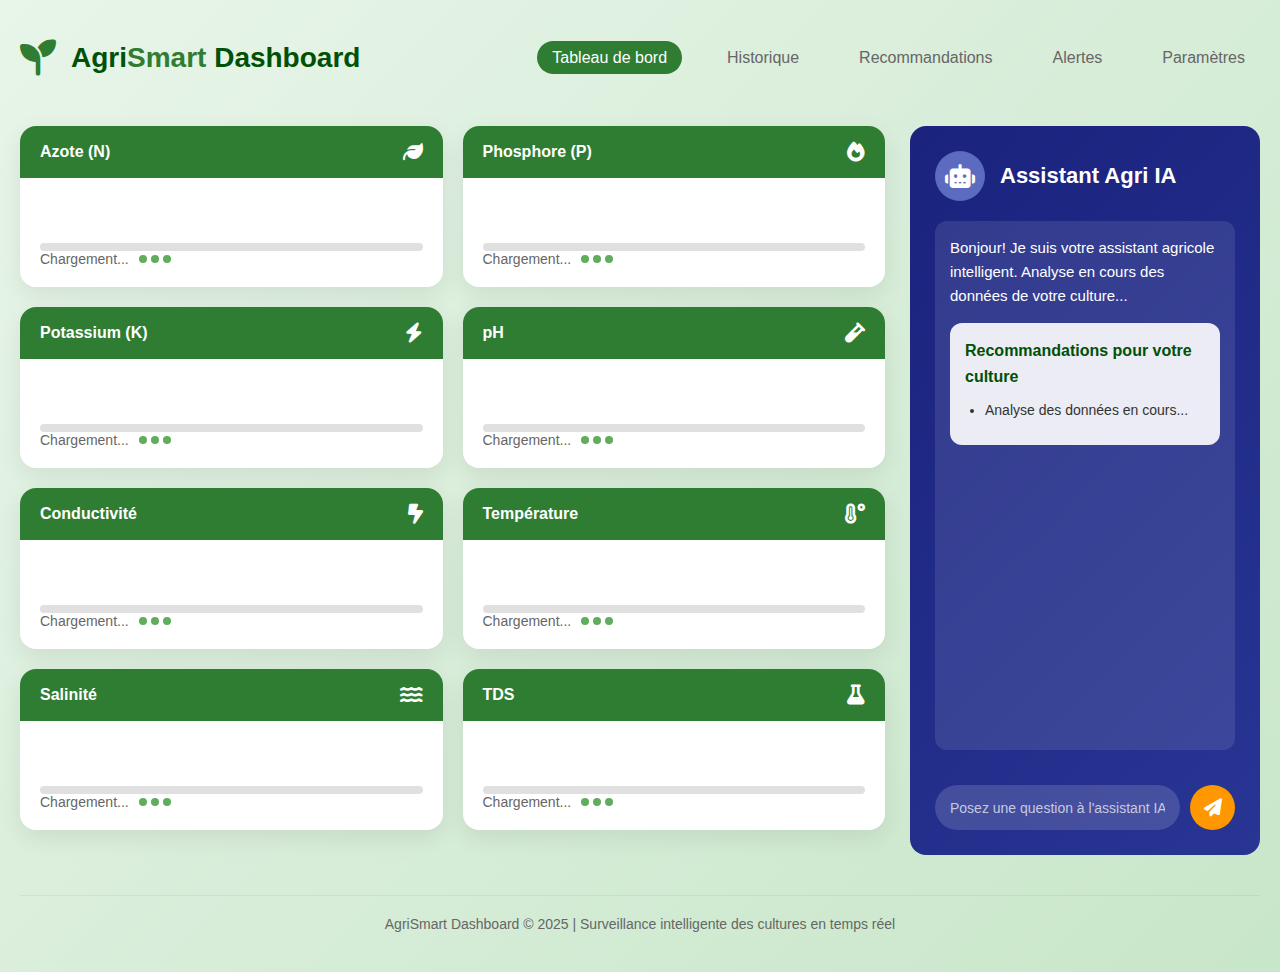
<file: agrismart.html>
<!DOCTYPE html>
<html lang="fr">
<head>
  <meta charset="UTF-8">
  <meta name="viewport" content="width=device-width, initial-scale=1.0">
  <title>AgriSmart - Tableau de bord agricole intelligent</title>
  <link rel="stylesheet" href="https://cdnjs.cloudflare.com/ajax/libs/font-awesome/6.4.0/css/all.min.css">
  <style>
    :root {
      --primary: #2e7d32;
      --primary-light: #60ad5e;
      --primary-dark: #005005;
      --secondary: #ff9800;
      --text: #333;
      --text-light: #666;
      --background: #f8f9fa;
      --card-bg: #ffffff;
      --success: #4caf50;
      --warning: #ff9800;
      --danger: #f44336;
      --info: #2196f3;
      --border-radius: 16px;
      --box-shadow: 0 8px 24px rgba(0, 0, 0, 0.08);
    }

    * {
      margin: 0;
      padding: 0;
      box-sizing: border-box;
      font-family: 'Segoe UI', Tahoma, Geneva, Verdana, sans-serif;
    }

    body {
      background: linear-gradient(135deg, #e8f5e9, #c8e6c9);
      color: var(--text);
      min-height: 100vh;
      padding: 20px;
    }

    .container {
      max-width: 1400px;
      margin: 0 auto;
    }

    /* Header styles */
    header {
      display: flex;
      justify-content: space-between;
      align-items: center;
      padding: 20px 0;
      margin-bottom: 30px;
      flex-wrap: wrap;
    }

    .logo {
      display: flex;
      align-items: center;
      gap: 15px;
    }

    .logo img {
      width: 50px;
      height: 50px;
    }

    .logo h1 {
      font-size: 28px;
      font-weight: 700;
      color: var(--primary-dark);
    }

    .logo span {
      color: var(--primary);
    }

    nav ul {
      display: flex;
      list-style: none;
      gap: 30px;
      flex-wrap: wrap;
    }

    nav a {
      text-decoration: none;
      color: var(--text-light);
      font-weight: 500;
      padding: 8px 15px;
      border-radius: 30px;
      transition: all 0.3s ease;
    }

    nav a:hover, nav a.active {
      background: var(--primary);
      color: white;
    }

    /* Dashboard layout */
    .dashboard-grid {
      display: grid;
      grid-template-columns: 1fr 350px;
      gap: 25px;
    }

    .metrics-grid {
      display: grid;
      grid-template-columns: repeat(auto-fill, minmax(280px, 1fr));
      gap: 20px;
      margin-bottom: 25px;
    }

    /* Section styles */
    .section {
      display: none;
      margin-top: 30px;
    }
    
    .section.active {
      display: block;
    }
    
    .section-header {
      margin-bottom: 20px;
      display: flex;
      align-items: center;
      gap: 15px;
    }
    
    .section-header h2 {
      font-size: 24px;
      color: var(--primary-dark);
    }
    
    .section-header i {
      font-size: 28px;
      color: var(--primary);
    }

    /* Card styles */
    .card {
      background: var(--card-bg);
      border-radius: var(--border-radius);
      box-shadow: var(--box-shadow);
      overflow: hidden;
      transition: transform 0.3s ease, box-shadow 0.3s ease;
    }

    .card:hover {
      transform: translateY(-5px);
      box-shadow: 0 12px 30px rgba(0, 0, 0, 0.15);
    }

    .card-header {
      background: var(--primary);
      color: white;
      padding: 16px 20px;
      font-weight: 600;
      display: flex;
      justify-content: space-between;
      align-items: center;
    }

    .card-header i {
      font-size: 20px;
    }

    .card-body {
      padding: 20px;
    }

    /* Metric card */
    .metric-card {
      display: flex;
      flex-direction: column;
      height: 100%;
    }

    .metric-value {
      font-size: 32px;
      font-weight: 700;
      margin: 10px 0 5px;
      color: var(--primary-dark);
    }

    .metric-status {
      display: inline-block;
      padding: 4px 12px;
      border-radius: 20px;
      font-size: 14px;
      font-weight: 500;
      margin-top: 8px;
    }

    .status-optimal {
      background: rgba(76, 175, 80, 0.15);
      color: var(--success);
    }

    .status-medium {
      background: rgba(255, 152, 0, 0.15);
      color: var(--warning);
    }

    .status-low {
      background: rgba(244, 67, 54, 0.15);
      color: var(--danger);
    }

    .metric-info {
      color: var(--text-light);
      font-size: 14px;
      margin-top: 5px;
    }

    .progress-container {
      margin-top: 15px;
      height: 8px;
      background: #e0e0e0;
      border-radius: 4px;
      overflow: hidden;
    }

    .progress-bar {
      height: 100%;
      border-radius: 4px;
    }

    /* AI Assistant card */
    .assistant-card {
      background: linear-gradient(135deg, #1a237e, #283593);
      color: white;
      border-radius: var(--border-radius);
      padding: 25px;
      height: 100%;
      display: flex;
      flex-direction: column;
    }

    .assistant-header {
      display: flex;
      align-items: center;
      gap: 15px;
      margin-bottom: 20px;
    }

    .assistant-header h2 {
      font-size: 22px;
      font-weight: 600;
    }

    .assistant-icon {
      background: #5c6bc0;
      width: 50px;
      height: 50px;
      border-radius: 50%;
      display: flex;
      align-items: center;
      justify-content: center;
      font-size: 24px;
    }

    .assistant-message {
      background: rgba(255, 255, 255, 0.1);
      border-radius: 12px;
      padding: 15px;
      flex-grow: 1;
      margin-bottom: 20px;
      font-size: 15px;
      line-height: 1.6;
    }

    .recommendations {
      background: rgba(255, 255, 255, 0.9);
      color: var(--text);
      border-radius: 12px;
      padding: 15px;
      margin-top: 15px;
    }

    .recommendations h3 {
      font-size: 16px;
      margin-bottom: 10px;
      color: var(--primary-dark);
    }

    .recommendations ul {
      padding-left: 20px;
    }

    .recommendations li {
      margin-bottom: 8px;
      font-size: 14px;
    }

    .ai-input {
      display: flex;
      margin-top: 15px;
      gap: 10px;
    }

    .ai-input input {
      flex-grow: 1;
      padding: 12px 15px;
      border: none;
      border-radius: 30px;
      background: rgba(255, 255, 255, 0.15);
      color: white;
      font-size: 14px;
    }

    .ai-input input::placeholder {
      color: rgba(255, 255, 255, 0.7);
    }

    .ai-input button {
      background: #ff9800;
      color: white;
      border: none;
      width: 45px;
      height: 45px;
      border-radius: 50%;
      cursor: pointer;
      font-size: 18px;
      display: flex;
      align-items: center;
      justify-content: center;
      transition: background 0.3s;
    }

    .ai-input button:hover {
      background: #f57c00;
    }

    /* Loading animation */
    .loading {
      display: flex;
      align-items: center;
      gap: 10px;
      color: var(--text-light);
      font-size: 14px;
    }

    .loading-dots {
      display: flex;
      gap: 4px;
    }

    .loading-dots span {
      display: inline-block;
      width: 8px;
      height: 8px;
      border-radius: 50%;
      background: var(--primary-light);
      animation: pulse 1.4s infinite ease-in-out;
    }

    .loading-dots span:nth-child(1) { animation-delay: 0s; }
    .loading-dots span:nth-child(2) { animation-delay: 0.2s; }
    .loading-dots span:nth-child(3) { animation-delay: 0.4s; }

    @keyframes pulse {
      0%, 100% { transform: scale(0.8); opacity: 0.5; }
      50% { transform: scale(1); opacity: 1; }
    }

    /* Footer */
    footer {
      text-align: center;
      margin-top: 40px;
      padding: 20px;
      color: var(--text-light);
      font-size: 14px;
      border-top: 1px solid rgba(0, 0, 0, 0.05);
    }
    
    /* Historique Section */
    .history-grid {
      display: grid;
      grid-template-columns: repeat(auto-fill, minmax(350px, 1fr));
      gap: 20px;
    }
    
    .history-card {
      height: 100%;
    }
    
    .history-table {
      width: 100%;
      border-collapse: collapse;
    }
    
    .history-table th {
      text-align: left;
      padding: 12px 15px;
      background-color: rgba(46, 125, 50, 0.1);
      font-weight: 600;
    }
    
    .history-table td {
      padding: 10px 15px;
      border-bottom: 1px solid rgba(0, 0, 0, 0.05);
    }
    
    .history-table tr:last-child td {
      border-bottom: none;
    }
    
    .history-table tr:hover td {
      background-color: rgba(46, 125, 50, 0.05);
    }
    
    .timestamp {
      font-size: 12px;
      color: var(--text-light);
    }
    
    /* Alertes Section */
    .alert-card {
      border-left: 5px solid var(--danger);
    }
    
    .alert-card .card-header {
      background-color: rgba(244, 67, 54, 0.15);
      color: var(--danger);
    }
    
    .alert-list {
      list-style: none;
      padding: 0;
    }
    
    .alert-item {
      padding: 15px 0;
      border-bottom: 1px solid rgba(0, 0, 0, 0.05);
      display: flex;
      align-items: flex-start;
      gap: 15px;
    }
    
    .alert-item:last-child {
      border-bottom: none;
    }
    
    .alert-icon {
      color: var(--danger);
      font-size: 24px;
      flex-shrink: 0;
    }
    
    .alert-content h4 {
      margin-bottom: 5px;
      color: var(--danger);
    }
    
    .alert-content p {
      font-size: 14px;
      color: var(--text-light);
    }
    
    .alert-time {
      font-size: 12px;
      margin-top: 5px;
      color: var(--text-light);
    }
    
    /* Paramètres Section */
    .settings-grid {
      display: grid;
      grid-template-columns: repeat(auto-fill, minmax(350px, 1fr));
      gap: 20px;
    }
    
    .form-group {
      margin-bottom: 20px;
    }
    
    .form-group label {
      display: block;
      margin-bottom: 8px;
      font-weight: 500;
    }
    
    .form-group input,
    .form-group select {
      width: 100%;
      padding: 12px 15px;
      border: 1px solid #ddd;
      border-radius: 8px;
      font-size: 16px;
      transition: border 0.3s;
    }
    
    .form-group input:focus,
    .form-group select:focus {
      outline: none;
      border-color: var(--primary);
    }
    
    .threshold-row {
      display: flex;
      gap: 15px;
      margin-bottom: 10px;
    }
    
    .threshold-label {
      flex: 1;
      font-weight: 500;
    }
    
    .threshold-value {
      width: 80px;
      padding: 5px 10px;
      border: 1px solid #ddd;
      border-radius: 4px;
      text-align: center;
    }
    
    .btn-save {
      background-color: var(--primary);
      color: white;
      border: none;
      padding: 12px 25px;
      border-radius: 30px;
      font-weight: 600;
      cursor: pointer;
      transition: background 0.3s;
    }
    
    .btn-save:hover {
      background-color: var(--primary-dark);
    }

    /* Responsive design */
    @media (max-width: 1024px) {
      .dashboard-grid {
        grid-template-columns: 1fr;
      }
      
      .assistant-section {
        order: -1;
        margin-bottom: 25px;
      }
      
      .history-grid,
      .settings-grid {
        grid-template-columns: 1fr;
      }
    }

    @media (max-width: 768px) {
      header {
        flex-direction: column;
        gap: 20px;
      }
      
      nav ul {
        flex-wrap: wrap;
        justify-content: center;
        gap: 10px;
      }
      
      nav a {
        padding: 6px 12px;
        font-size: 14px;
      }
      
      .metrics-grid {
        grid-template-columns: 1fr;
      }
      
      .section-header {
        flex-direction: column;
        text-align: center;
        gap: 10px;
      }
      
      .threshold-row {
        flex-direction: column;
        gap: 5px;
      }
      
      .threshold-value {
        width: 100%;
      }
    }
  </style>
</head>
<body>
  <div class="container">
    <header>
      <div class="logo">
        <i class="fas fa-seedling" style="font-size: 36px; color: var(--primary);"></i>
        <h1>Agri<span>Smart</span> Dashboard</h1>
      </div>
      <nav>
        <ul>
          <li><a href="#" class="nav-link active" data-section="dashboard">Tableau de bord</a></li>
          <li><a href="#" class="nav-link" data-section="history">Historique</a></li>
          <li><a href="#" class="nav-link" data-section="recommendations">Recommandations</a></li>
          <li><a href="#" class="nav-link" data-section="alerts">Alertes</a></li>
          <li><a href="#" class="nav-link" data-section="settings">Paramètres</a></li>
        </ul>
      </nav>
    </header>

    <!-- Tableau de bord (Section principale) -->
    <div class="section active" id="dashboard-section">
      <div class="dashboard-grid">
        <div class="main-section">
          <div class="metrics-grid">
            <!-- Azote (N) -->
            <div class="card metric-card">
              <div class="card-header">
                <span>Azote (N)</span>
                <i class="fas fa-leaf"></i>
              </div>
              <div class="card-body">
                <div class="metric-value" id="nitrogen"></div>
                <span class="metric-status" id="nitrogen-status"></span>
                <div class="metric-info" id="nitrogen-info"></div>
                <div class="progress-container">
                  <div class="progress-bar" id="nitrogen-progress"></div>
                </div>
                <div class="loading" id="nitrogen-loading">
                  <span>Chargement...</span>
                  <div class="loading-dots">
                    <span></span>
                    <span></span>
                    <span></span>
                  </div>
                </div>
              </div>
            </div>

            <!-- Phosphore (P) -->
            <div class="card metric-card">
              <div class="card-header">
                <span>Phosphore (P)</span>
                <i class="fas fa-fire"></i>
              </div>
              <div class="card-body">
                <div class="metric-value" id="phosphorus"></div>
                <span class="metric-status" id="phosphorus-status"></span>
                <div class="metric-info" id="phosphorus-info"></div>
                <div class="progress-container">
                  <div class="progress-bar" id="phosphorus-progress"></div>
                </div>
                <div class="loading" id="phosphorus-loading">
                  <span>Chargement...</span>
                  <div class="loading-dots">
                    <span></span>
                    <span></span>
                    <span></span>
                  </div>
                </div>
              </div>
            </div>

            <!-- Potassium (K) -->
            <div class="card metric-card">
              <div class="card-header">
                <span>Potassium (K)</span>
                <i class="fas fa-bolt"></i>
              </div>
              <div class="card-body">
                <div class="metric-value" id="potassium"></div>
                <span class="metric-status" id="potassium-status"></span>
                <div class="metric-info" id="potassium-info"></div>
                <div class="progress-container">
                  <div class="progress-bar" id="potassium-progress"></div>
                </div>
                <div class="loading" id="potassium-loading">
                  <span>Chargement...</span>
                  <div class="loading-dots">
                    <span></span>
                    <span></span>
                    <span></span>
                  </div>
                </div>
              </div>
            </div>

            <!-- pH -->
            <div class="card metric-card">
              <div class="card-header">
                <span>pH</span>
                <i class="fas fa-vial"></i>
              </div>
              <div class="card-body">
                <div class="metric-value" id="ph"></div>
                <span class="metric-status" id="ph-status"></span>
                <div class="metric-info" id="ph-info"></div>
                <div class="progress-container">
                  <div class="progress-bar" id="ph-progress"></div>
                </div>
                <div class="loading" id="ph-loading">
                  <span>Chargement...</span>
                  <div class="loading-dots">
                    <span></span>
                    <span></span>
                    <span></span>
                  </div>
                </div>
              </div>
            </div>

            <!-- Conductivité -->
            <div class="card metric-card">
              <div class="card-header">
                <span>Conductivité</span>
                <i class="fas fa-bolt-lightning"></i>
              </div>
              <div class="card-body">
                <div class="metric-value" id="conductivity"></div>
                <span class="metric-status" id="conductivity-status"></span>
                <div class="metric-info" id="conductivity-info"></div>
                <div class="progress-container">
                  <div class="progress-bar" id="conductivity-progress"></div>
                </div>
                <div class="loading" id="conductivity-loading">
                  <span>Chargement...</span>
                  <div class="loading-dots">
                    <span></span>
                    <span></span>
                    <span></span>
                  </div>
                </div>
              </div>
            </div>

            <!-- Température -->
            <div class="card metric-card">
              <div class="card-header">
                <span>Température</span>
                <i class="fas fa-temperature-high"></i>
              </div>
              <div class="card-body">
                <div class="metric-value" id="temperature"></div>
                <span class="metric-status" id="temperature-status"></span>
                <div class="metric-info" id="temperature-info"></div>
                <div class="progress-container">
                  <div class="progress-bar" id="temperature-progress"></div>
                </div>
                <div class="loading" id="temperature-loading">
                  <span>Chargement...</span>
                  <div class="loading-dots">
                    <span></span>
                    <span></span>
                    <span></span>
                  </div>
                </div>
              </div>
            </div>

            <!-- Salinité -->
            <div class="card metric-card">
              <div class="card-header">
                <span>Salinité</span>
                <i class="fas fa-water"></i>
              </div>
              <div class="card-body">
                <div class="metric-value" id="salinity"></div>
                <span class="metric-status" id="salinity-status"></span>
                <div class="metric-info" id="salinity-info"></div>
                <div class="progress-container">
                  <div class="progress-bar" id="salinity-progress"></div>
                </div>
                <div class="loading" id="salinity-loading">
                  <span>Chargement...</span>
                  <div class="loading-dots">
                    <span></span>
                    <span></span>
                    <span></span>
                  </div>
                </div>
              </div>
            </div>

            <!-- TDS -->
            <div class="card metric-card">
              <div class="card-header">
                <span>TDS</span>
                <i class="fas fa-flask"></i>
              </div>
              <div class="card-body">
                <div class="metric-value" id="tds"></div>
                <span class="metric-status" id="tds-status"></span>
                <div class="metric-info" id="tds-info"></div>
                <div class="progress-container">
                  <div class="progress-bar" id="tds-progress"></div>
                </div>
                <div class="loading" id="tds-loading">
                  <span>Chargement...</span>
                  <div class="loading-dots">
                    <span></span>
                    <span></span>
                    <span></span>
                  </div>
                </div>
              </div>
            </div>
          </div>
        </div>

        <!-- AI Assistant Section -->
        <div class="assistant-section">
          <div class="assistant-card">
            <div class="assistant-header">
              <div class="assistant-icon">
                <i class="fas fa-robot"></i>
              </div>
              <h2>Assistant Agri IA</h2>
            </div>
            
            <div class="assistant-message">
              <p>Bonjour! Je suis votre assistant agricole intelligent. Analyse en cours des données de votre culture...</p>
              
              <div class="recommendations" id="ai-recommendations">
                <h3>Recommandations pour votre culture</h3>
                <ul id="recommendations-list">
                  <li>Analyse des données en cours...</li>
                </ul>
              </div>
            </div>
            
            <div class="ai-input">
              <input type="text" id="ai-question" placeholder="Posez une question à l'assistant IA...">
              <button id="ai-submit"><i class="fas fa-paper-plane"></i></button>
            </div>
          </div>
        </div>
      </div>
    </div>

    <!-- Section Historique -->
    <div class="section" id="history-section">
      <div class="section-header">
        <i class="fas fa-history"></i>
        <h2>Historique des mesures</h2>
      </div>
      
      <div class="history-grid">
        <div class="card history-card">
          <div class="card-header">
            <span>Azote (N) et Phosphore (P)</span>
            <i class="fas fa-chart-line"></i>
          </div>
          <div class="card-body">
            <table class="history-table">
              <thead>
                <tr>
                  <th>Heure</th>
                  <th>N (mg/kg)</th>
                  <th>P (mg/kg)</th>
                </tr>
              </thead>
              <tbody id="np-history">
                <tr>
                  <td colspan="3" style="text-align: center;">Chargement des données...</td>
                </tr>
              </tbody>
            </table>
          </div>
        </div>
        
        <div class="card history-card">
          <div class="card-header">
            <span>Potassium (K) et pH</span>
            <i class="fas fa-chart-line"></i>
          </div>
          <div class="card-body">
            <table class="history-table">
              <thead>
                <tr>
                  <th>Heure</th>
                  <th>K (mg/kg)</th>
                  <th>pH</th>
                </tr>
              </thead>
              <tbody id="kph-history">
                <tr>
                  <td colspan="3" style="text-align: center;">Chargement des données...</td>
                </tr>
              </tbody>
            </table>
          </div>
        </div>
        
        <div class="card history-card">
          <div class="card-header">
            <span>Autres paramètres</span>
            <i class="fas fa-chart-line"></i>
          </div>
          <div class="card-body">
            <table class="history-table">
              <thead>
                <tr>
                  <th>Heure</th>
                  <th>Cond. (mS/cm)</th>
                  <th>Sal. (g/L)</th>
                </tr>
              </thead>
              <tbody id="other-history">
                <tr>
                  <td colspan="3" style="text-align: center;">Chargement des données...</td>
                </tr>
              </tbody>
            </table>
          </div>
        </div>
      </div>
    </div>

    <!-- Section Recommandations -->
    <div class="section" id="recommendations-section">
      <div class="section-header">
        <i class="fas fa-lightbulb"></i>
        <h2>Recommandations personnalisées</h2>
      </div>
      
      <div class="metrics-grid">
        <div class="card">
          <div class="card-header">
            <span>Recommandations pour Azote (N)</span>
            <i class="fas fa-leaf"></i>
          </div>
          <div class="card-body">
            <div class="recommendations">
              <ul id="nitrogen-recommendations">
                <li>Analyse des données en cours...</li>
              </ul>
            </div>
          </div>
        </div>
        
        <div class="card">
          <div class="card-header">
            <span>Recommandations pour Phosphore (P)</span>
            <i class="fas fa-fire"></i>
          </div>
          <div class="card-body">
            <div class="recommendations">
              <ul id="phosphorus-recommendations">
                <li>Analyse des données en cours...</li>
              </ul>
            </div>
          </div>
        </div>
        
        <div class="card">
          <div class="card-header">
            <span>Recommandations pour Salinité</span>
            <i class="fas fa-water"></i>
          </div>
          <div class="card-body">
            <div class="recommendations">
              <ul id="salinity-recommendations">
                <li>Analyse des données en cours...</li>
              </ul>
            </div>
          </div>
        </div>
        
        <div class="card">
          <div class="card-header">
            <span>Recommandations générales</span>
            <i class="fas fa-seedling"></i>
          </div>
          <div class="card-body">
            <div class="recommendations">
              <ul id="general-recommendations">
                <li>Analyse des données en cours...</li>
              </ul>
            </div>
          </div>
        </div>
      </div>
    </div>

    <!-- Section Alertes -->
    <div class="section" id="alerts-section">
      <div class="section-header">
        <i class="fas fa-exclamation-triangle"></i>
        <h2>Alertes en temps réel</h2>
      </div>
      
      <div class="metrics-grid">
        <div class="card alert-card">
          <div class="card-header">
            <span>Alertes actives</span>
            <i class="fas fa-bell"></i>
          </div>
          <div class="card-body">
            <ul class="alert-list" id="active-alerts">
              <li class="alert-item">
                <div class="alert-icon">
                  <i class="fas fa-exclamation-circle"></i>
                </div>
                <div class="alert-content">
                  <h4>Analyse des données en cours</h4>
                  <p>Les alertes seront générées à partir des données de Firebase</p>
                  <div class="alert-time">Chargement...</div>
                </div>
              </li>
            </ul>
          </div>
        </div>
        
        <div class="card">
          <div class="card-header">
            <span>Historique des alertes</span>
            <i class="fas fa-history"></i>
          </div>
          <div class="card-body">
            <ul class="alert-list" id="alert-history">
              <li class="alert-item">
                <div class="alert-icon">
                  <i class="fas fa-check-circle" style="color: var(--success);"></i>
                </div>
                <div class="alert-content">
                  <h4>Aucune alerte résolue</h4>
                  <p>L'historique des alertes sera mis à jour automatiquement</p>
                  <div class="alert-time">Chargement...</div>
                </div>
              </li>
            </ul>
          </div>
        </div>
      </div>
    </div>

    <!-- Section Paramètres -->
    <div class="section" id="settings-section">
      <div class="section-header">
        <i class="fas fa-cog"></i>
        <h2>Paramètres du système</h2>
      </div>
      
      <div class="settings-grid">
        <div class="card">
          <div class="card-header">
            <span>Seuils d'alerte</span>
            <i class="fas fa-bell"></i>
          </div>
          <div class="card-body">
            <div class="form-group">
              <label>Azote (N) - Seuil critique (mg/kg)</label>
              <div class="threshold-row">
                <span class="threshold-label">Minimal:</span>
                <span class="threshold-value">150</span>
              </div>
              <div class="threshold-row">
                <span class="threshold-label">Maximal:</span>
                <span class="threshold-value">350</span>
              </div>
            </div>
            
            <div class="form-group">
              <label>Phosphore (P) - Seuil critique (mg/kg)</label>
              <div class="threshold-row">
                <span class="threshold-label">Minimal:</span>
                <span class="threshold-value">2500</span>
              </div>
              <div class="threshold-row">
                <span class="threshold-label">Maximal:</span>
                <span class="threshold-value">4000</span>
              </div>
            </div>
            
            <div class="form-group">
              <label>Salinité - Seuil critique (g/L)</label>
              <div class="threshold-row">
                <span class="threshold-label">Minimal:</span>
                <span class="threshold-value">0.2</span>
              </div>
              <div class="threshold-row">
                <span class="threshold-label">Maximal:</span>
                <span class="threshold-value">1.0</span>
              </div>
            </div>
            
            <button class="btn-save">Enregistrer les seuils</button>
          </div>
        </div>
        
        <div class="card">
          <div class="card-header">
            <span>Préférences d'affichage</span>
            <i class="fas fa-sliders-h"></i>
          </div>
          <div class="card-body">
            <div class="form-group">
              <label>Fréquence de mise à jour</label>
              <select id="update-frequency">
                <option value="5">5 secondes</option>
                <option value="10" selected>10 secondes</option>
                <option value="30">30 secondes</option>
                <option value="60">1 minute</option>
              </select>
            </div>
            
            <div class="form-group">
              <label>Nombre de valeurs dans l'historique</label>
              <select id="history-size">
                <option value="5">5 valeurs</option>
                <option value="10" selected>10 valeurs</option>
                <option value="15">15 valeurs</option>
                <option value="20">20 valeurs</option>
              </select>
            </div>
            
            <div class="form-group">
              <label>Format de l'heure</label>
              <select id="time-format">
                <option value="24">24 heures (14:30)</option>
                <option value="12">12 heures (2:30 PM)</option>
              </select>
            </div>
            
            <div class="form-group">
              <label>Unité de température</label>
              <select id="temp-unit">
                <option value="celsius">Celsius (°C)</option>
                <option value="fahrenheit">Fahrenheit (°F)</option>
              </select>
            </div>
            
            <button class="btn-save">Enregistrer les préférences</button>
          </div>
        </div>
        
        <div class="card">
          <div class="card-header">
            <span>Notifications</span>
            <i class="fas fa-bell"></i>
          </div>
          <div class="card-body">
            <div class="form-group">
              <label>Recevoir des notifications par:</label>
              <div style="margin-top: 10px;">
                <input type="checkbox" id="email-notif" checked>
                <label for="email-notif" style="display: inline; margin-left: 8px;">Email</label>
              </div>
              <div style="margin-top: 10px;">
                <input type="checkbox" id="push-notif" checked>
                <label for="push-notif" style="display: inline; margin-left: 8px;">Notification push</label>
              </div>
            </div>
            
            <div class="form-group">
              <label>Seuil de notification</label>
              <select id="alert-level">
                <option value="critical">Seulement critiques</option>
                <option value="medium" selected>Moyennes et critiques</option>
                <option value="all">Toutes les alertes</option>
              </select>
            </div>
            
            <div class="form-group">
              <label>Heures de notifications</label>
              <div style="display: flex; gap: 15px; margin-top: 10px;">
                <div>
                  <label for="notif-start">De:</label>
                  <select id="notif-start">
                    <option>06:00</option>
                    <option selected>08:00</option>
                    <option>10:00</option>
                  </select>
                </div>
                <div>
                  <label for="notif-end">À:</label>
                  <select id="notif-end">
                    <option>18:00</option>
                    <option selected>20:00</option>
                    <option>22:00</option>
                  </select>
                </div>
              </div>
            </div>
            
            <button class="btn-save">Enregistrer les paramètres</button>
          </div>
        </div>
      </div>
    </div>

    <footer>
      <p>AgriSmart Dashboard &copy; 2025 | Surveillance intelligente des cultures en temps réel</p>
    </footer>
  </div>

  <!-- Firebase SDK -->
  <script type="module">
    import openaiApiKey from ".env";
    import { initializeApp } from "https://www.gstatic.com/firebasejs/9.22.2/firebase-app.js";
    import { getDatabase, ref, onValue, query, orderByChild, limitToLast } from "https://www.gstatic.com/firebasejs/9.22.2/firebase-database.js";

    // Configuration Firebase
    const firebaseConfig = {
      apiKey: "AIzaSyB3ld4LJXEoT8cm9CiEgnadXPG_ElEfYfo",
      authDomain: "gpstracker-1728b.firebaseapp.com",
      databaseURL: "https://gpstracker-1728b-default-rtdb.firebaseio.com",
      projectId: "gpstracker-1728b",
      storageBucket: "gpstracker-1728b.firebasestorage.app",
      messagingSenderId: "162917371145",
      appId: "1:162917371145:web:ace94076f2d7036d30d7d8",
      measurementId: "G-V1KVBEJN72"
    };

    // Initialiser Firebase
    const app = initializeApp(firebaseConfig);
    const db = getDatabase(app);

    // Navigation entre les sections
    document.querySelectorAll('.nav-link').forEach(link => {
      link.addEventListener('click', function(e) {
        e.preventDefault();
        
        // Mettre à jour la navigation active
        document.querySelectorAll('.nav-link').forEach(nav => {
          nav.classList.remove('active');
        });
        this.classList.add('active');
        
        // Afficher la section correspondante
        const sectionId = this.getAttribute('data-section') + '-section';
        document.querySelectorAll('.section').forEach(section => {
          section.classList.remove('active');
        });
        document.getElementById(sectionId).classList.add('active');
      });
    });

    // Références Firebase
    const npkRef = ref(db, "/npk_last");
    const historyRef = query(ref(db, '/npk_data'), orderByChild('timestamp'), limitToLast(10));
    
    // Paramètres
    const settings = {
      updateFrequency: 10000, // 10 secondes
      historySize: 10,
      timeFormat: '24',
      tempUnit: 'celsius',
      thresholds: {
        nitrogen: { min: 150, max: 350 },
        phosphorus: { min: 2500, max: 4000 },
        salinity: { min: 0.2, max: 1.0 }
      }
    };

    // Fonction pour formater l'heure
    function formatTime(timestamp, format = '24') {
      const date = new Date(timestamp);
      let hours = date.getHours();
      let minutes = date.getMinutes();
      minutes = minutes < 10 ? '0' + minutes : minutes;
      
      if (format === '12') {
        const ampm = hours >= 12 ? 'PM' : 'AM';
        hours = hours % 12;
        hours = hours ? hours : 12;
        return `${hours}:${minutes} ${ampm}`;
      }
      
      return `${hours}:${minutes}`;
    }

    // Fonction pour convertir la température
    function convertTemp(value, unit) {
      if (unit === 'fahrenheit') {
        return (value * 9/5) + 32;
      }
      return value;
    }

    // Mettre à jour l'historique
    function updateHistory(data) {
      const npHistory = document.getElementById('np-history');
      const kphHistory = document.getElementById('kph-history');
      const otherHistory = document.getElementById('other-history');
      
      // Vider les tableaux
      npHistory.innerHTML = '';
      kphHistory.innerHTML = '';
      otherHistory.innerHTML = '';
      
      // Trier les données par timestamp décroissant
      const sortedData = Object.values(data).sort((a, b) => b.timestamp - a.timestamp).slice(0, settings.historySize);
      
      // Remplir les tableaux
      sortedData.forEach(item => {
        const time = formatTime(item.timestamp, settings.timeFormat);
        
        // Tableau N et P
        const npRow = document.createElement('tr');
        npRow.innerHTML = `
          <td class="timestamp">${time}</td>
          <td>${item.nitrogen || '-'}</td>
          <td>${item.phosphorus || '-'}</td>
        `;
        npHistory.appendChild(npRow);
        
        // Tableau K et pH
        const kphRow = document.createElement('tr');
        kphRow.innerHTML = `
          <td class="timestamp">${time}</td>
          <td>${item.potassium || '-'}</td>
          <td>${item.pH || '-'}</td>
        `;
        kphHistory.appendChild(kphRow);
        
        // Tableau autres paramètres
        const otherRow = document.createElement('tr');
        otherRow.innerHTML = `
          <td class="timestamp">${time}</td>
          <td>${item.conductivity || '-'}</td>
          <td>${item.salinity || '-'}</td>
        `;
        otherHistory.appendChild(otherRow);
      });
    }

    // Fonction pour vérifier les alertes
    function checkAlerts(data) {
      const alerts = [];
      const now = new Date().toLocaleTimeString('fr-FR', { hour: '2-digit', minute: '2-digit' });
      
      // Vérifier les seuils
      if (data.salinity > settings.thresholds.salinity.max) {
        alerts.push({
          type: 'danger',
          title: 'Niveau de salinité critique',
          message: `Le niveau de salinité (${data.salinity} g/L) dépasse le seuil critique (${settings.thresholds.salinity.max} g/L). Risque élevé pour les cultures sensibles.`,
          time: now
        });
      }
      
      if (data.phosphorus < settings.thresholds.phosphorus.min) {
        alerts.push({
          type: 'warning',
          title: 'Niveau de phosphore faible',
          message: `Le niveau de phosphore (${data.phosphorus} mg/kg) est inférieur au seuil minimal (${settings.thresholds.phosphorus.min} mg/kg). Considérez un apport d'engrais.`,
          time: now
        });
      }
      
      if (data.nitrogen > settings.thresholds.nitrogen.max) {
        alerts.push({
          type: 'warning',
          title: 'Niveau d\'azote élevé',
          message: `Le niveau d'azote (${data.nitrogen} mg/kg) dépasse le seuil maximal (${settings.thresholds.nitrogen.max} mg/kg). Risque de brûlure des racines.`,
          time: now
        });
      }
      
      return alerts;
    }

    // Afficher les alertes
    function displayAlerts(alerts) {
      const activeAlerts = document.getElementById('active-alerts');
      activeAlerts.innerHTML = '';
      
      if (alerts.length === 0) {
        activeAlerts.innerHTML = `
          <li class="alert-item">
            <div class="alert-icon">
              <i class="fas fa-check-circle" style="color: var(--success);"></i>
            </div>
            <div class="alert-content">
              <h4>Aucune alerte active</h4>
              <p>Tous les paramètres sont dans les limites normales</p>
              <div class="alert-time">${new Date().toLocaleTimeString('fr-FR', { hour: '2-digit', minute: '2-digit' })}</div>
            </div>
          </li>
        `;
        return;
      }
      
      alerts.forEach(alert => {
        const alertItem = document.createElement('li');
        alertItem.className = 'alert-item';
        alertItem.innerHTML = `
          <div class="alert-icon">
            <i class="fas fa-exclamation-circle" style="color: ${alert.type === 'danger' ? 'var(--danger)' : 'var(--warning)'}"></i>
          </div>
          <div class="alert-content">
            <h4>${alert.title}</h4>
            <p>${alert.message}</p>
            <div class="alert-time">Aujourd'hui, ${alert.time}</div>
          </div>
        `;
        activeAlerts.appendChild(alertItem);
      });
    }

    // Générer des recommandations basées sur les données
    function generateRecommendations(data) {
      // Recommandations pour l'azote
      const nitrogenRecs = document.getElementById('nitrogen-recommendations');
      nitrogenRecs.innerHTML = '';
      
      if (data.nitrogen < settings.thresholds.nitrogen.min) {
        nitrogenRecs.innerHTML = `
          <li>Appliquer un engrais azoté pour augmenter le niveau</li>
          <li>Surveiller les signes de carence (feuilles jaunies)</li>
          <li>Utiliser un engrais à libération lente</li>
        `;
      } else if (data.nitrogen > settings.thresholds.nitrogen.max) {
        nitrogenRecs.innerHTML = `
          <li>Réduire l'apport d'engrais azoté</li>
          <li>Irriguer abondamment pour lessiver l'excès</li>
          <li>Surveiller les signes de brûlure des racines</li>
        `;
      } else {
        nitrogenRecs.innerHTML = `
          <li>Maintenir le niveau actuel pour une croissance optimale</li>
          <li>Appliquer un engrais azoté en début de croissance</li>
          <li>Surveiller les signes de carence après 4 semaines</li>
        `;
      }
      
      // Recommandations pour le phosphore
      const phosphorusRecs = document.getElementById('phosphorus-recommendations');
      phosphorusRecs.innerHTML = '';
      
      if (data.phosphorus < settings.thresholds.phosphorus.min) {
        phosphorusRecs.innerHTML = `
          <li>Augmenter l'apport en phosphore pour la floraison</li>
          <li>Utiliser un engrais riche en phosphore</li>
          <li>Appliquer du phosphate naturel</li>
        `;
      } else if (data.phosphorus > settings.thresholds.phosphorus.max) {
        phosphorusRecs.innerHTML = `
          <li>Réduire l'apport d'engrais phosphaté</li>
          <li>Éviter les excès qui pourraient bloquer d'autres nutriments</li>
          <li>Surveiller les signes de toxicité</li>
        `;
      } else {
        phosphorusRecs.innerHTML = `
          <li>Maintenir le niveau actuel pour une bonne floraison</li>
          <li>Utiliser un engrais équilibré</li>
          <li>Appliquer du phosphore avant la floraison</li>
        `;
      }
      
      // Recommandations pour la salinité
      const salinityRecs = document.getElementById('salinity-recommendations');
      salinityRecs.innerHTML = '';
      
      if (data.salinity > settings.thresholds.salinity.max) {
        salinityRecs.innerHTML = `
          <li>Irriguer abondamment pour lessiver les sels en excès</li>
          <li>Appliquer du gypse pour améliorer la structure du sol</li>
          <li>Choisir des cultures tolérantes au sel</li>
          <li>Surveiller le pH après amendement</li>
        `;
      } else {
        salinityRecs.innerHTML = `
          <li>Maintenir une irrigation régulière pour éviter l'accumulation de sel</li>
          <li>Surveiller les niveaux de salinité pendant les périodes sèches</li>
          <li>Utiliser des engrais à faible teneur en sel</li>
        `;
      }
      
      // Recommandations générales
      const generalRecs = document.getElementById('general-recommendations');
      generalRecs.innerHTML = `
        <li>Effectuer une analyse complète du sol tous les 3 mois</li>
        <li>Adapter l'irrigation en fonction des conditions météo</li>
        <li>Surveiller les prévisions météo pour les 7 prochains jours</li>
        <li>Planifier une rotation des cultures pour la prochaine saison</li>
      `;
      
      // Mettre à jour les recommandations de l'assistant IA
      const aiRecs = document.getElementById('recommendations-list');
      aiRecs.innerHTML = '';
      
      if (data.salinity > settings.thresholds.salinity.max) {
        aiRecs.innerHTML = `
          <li>Irriguer abondamment pour lessiver les sels en excès</li>
          <li>Appliquer un amendement calcique (gypse) pour améliorer la structure du sol</li>
          <li>Surveiller le pH après amendement</li>
          <li>Choisir des cultures tolérantes au sel pour la prochaine saison</li>
        `;
      } else {
        aiRecs.innerHTML = `
          <li>Vos cultures sont dans des conditions optimales</li>
          <li>Maintenir une surveillance régulière des nutriments</li>
          <li>Préparer la prochaine saison avec une rotation des cultures</li>
        `;
      }
    }

    // Écoute en temps réel pour les dernières données
    onValue(npkRef, (snapshot) => {
      const data = snapshot.val();
      if (data) {
        // Mettre à jour les valeurs
        updateValue("nitrogen", data.nitrogen, " mg/kg");
        updateValue("phosphorus", data.phosphorus, " mg/kg");
        updateValue("potassium", data.potassium, " mg/kg");
        updateValue("ph", data.pH, "");
        updateValue("conductivity", data.conductivity, " mS/cm");
        updateValue("salinity", data.salinity, " g/L");
        updateValue("tds", data.TDS, " ppm");
        updateValue("temperature", convertTemp(data.temperature, settings.tempUnit), settings.tempUnit === 'celsius' ? '°C' : '°F');
        
        // Mettre à jour les statuts en fonction des valeurs
        updateStatus("nitrogen", data.nitrogen, [0, 200, 300, 400], ["Critique", "Faible", "Optimal", "Élevé"]);
        updateStatus("phosphorus", data.phosphorus, [0, 2500, 3500, 4500], ["Critique", "Faible", "Moyen", "Élevé"]);
        updateStatus("potassium", data.potassium, [0, 2000, 3000, 4000], ["Critique", "Faible", "Optimal", "Élevé"]);
        updateStatus("ph", data.pH, [0, 5.5, 6.5, 7.5, 14], ["Très acide", "Acide", "Optimal", "Alcalin", "Très alcalin"]);
        updateStatus("conductivity", data.conductivity, [0, 200, 300, 400], ["Faible", "Normal", "Élevé", "Très élevé"]);
        updateStatus("salinity", data.salinity, [0, 0.5, 0.8, 1.0], ["Faible", "Normal", "Élevé", "Critique"]);
        updateStatus("tds", data.TDS, [0, 300, 600, 900], ["Faible", "Normal", "Élevé", "Très élevé"]);
        updateStatus("temperature", data.temperature, [0, 15, 25, 35], ["Froid", "Fraîche", "Optimal", "Chaud"]);
        
        // Vérifier les alertes
        const alerts = checkAlerts(data);
        displayAlerts(alerts);
        
        // Générer des recommandations
        generateRecommendations(data);
        
        // Cacher les indicateurs de chargement
        hideLoadingIndicators();
      }
    });

    // Écoute pour l'historique
    onValue(historyRef, (snapshot) => {
      const data = snapshot.val();
      if (data) {
        updateHistory(data);
      }
    });

    function updateValue(elementId, value, unit) {
      const element = document.getElementById(elementId);
      if (element && value !== undefined && value !== null) {
        element.textContent = value + unit;
      }
    }

    function updateStatus(elementId, value, thresholds, statusLabels) {
      const element = document.getElementById(elementId);
      if (!element) return;
      
      const card = element.closest('.metric-card');
      if (!card) return;
      
      // Trouver le statut en fonction des seuils
      let statusIndex = 0;
      for (let i = 0; i < thresholds.length; i++) {
        if (value >= thresholds[i]) {
          statusIndex = i;
        } else {
          break;
        }
      }
      
      // Mettre à jour le texte du statut
      const statusElement = card.querySelector('.metric-status');
      if (statusElement) {
        statusElement.textContent = statusLabels[statusIndex];
        
        // Mettre à jour la classe en fonction du statut
        statusElement.className = 'metric-status';
        if (statusIndex <= 1) {
          statusElement.classList.add('status-low');
        } else if (statusIndex === 2) {
          statusElement.classList.add('status-optimal');
        } else {
          statusElement.classList.add('status-medium');
        }
      }
      
      // Mettre à jour l'info
      const infoElement = card.querySelector('.metric-info');
      if (infoElement) {
        if (elementId === 'nitrogen') {
          if (statusIndex <= 1) infoElement.textContent = "Niveau trop bas pour la croissance";
          else if (statusIndex === 2) infoElement.textContent = "Niveau idéal pour la croissance végétative";
          else infoElement.textContent = "Niveau élevé, risque de brûlure des racines";
        } else if (elementId === 'phosphorus') {
          if (statusIndex <= 1) infoElement.textContent = "Niveau trop bas pour la floraison";
          else if (statusIndex === 2) infoElement.textContent = "Niveau adéquat pour la floraison";
          else infoElement.textContent = "Niveau élevé, pourrait bloquer d'autres nutriments";
        } else if (elementId === 'salinity') {
          if (statusIndex <= 1) infoElement.textContent = "Niveau acceptable";
          else if (statusIndex === 2) infoElement.textContent = "Niveau élevé, surveillance nécessaire";
          else infoElement.textContent = "Niveau critique, risque pour les cultures";
        }
      }
      
      // Mettre à jour la barre de progression
      const progressBar = card.querySelector('.progress-bar');
      if (progressBar) {
        // Calculer la largeur en pourcentage
        let width = 50;
        if (value > 0) {
          width = Math.min(100, (value / thresholds[thresholds.length - 1]) * 100);
        }
        
        progressBar.style.width = width + '%';
        
        // Mettre à jour la couleur en fonction du statut
        if (statusIndex <= 1) {
          progressBar.style.background = 'var(--danger)';
        } else if (statusIndex === 2) {
          progressBar.style.background = 'var(--success)';
        } else {
          progressBar.style.background = 'var(--warning)';
        }
      }
    }

    function hideLoadingIndicators() {
      const loadingElements = document.querySelectorAll('.loading');
      loadingElements.forEach(el => {
        el.style.display = 'none';
      });
    }

    // Gestion des paramètres
    document.getElementById('update-frequency').addEventListener('change', function() {
      settings.updateFrequency = parseInt(this.value) * 1000;
    });
    
    document.getElementById('history-size').addEventListener('change', function() {
      settings.historySize = parseInt(this.value);
    });
    
    document.getElementById('time-format').addEventListener('change', function() {
      settings.timeFormat = this.value;
    });
    
    document.getElementById('temp-unit').addEventListener('change', function() {
      settings.tempUnit = this.value;
    });

    // --- ASSISTANT IA AVEC OPENAI ---
    //const openaiApiKey = "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"; // 🔑 Mets ta clé API OpenAI ici

    document.getElementById('ai-submit').addEventListener('click', async () => {
      const input = document.getElementById('ai-question');
      const question = input.value.trim();
      if (!question) return;

      const recList = document.getElementById('recommendations-list');
      recList.innerHTML = '<li>Réponse en cours...</li>';

      try {
        const res = await fetch("https://api.openai.com/v1/chat/completions", {
          method: "POST",
          headers: {
            "Content-Type": "application/json",
            "Authorization": `Bearer ${openaiApiKey}`
          },
          body: JSON.stringify({
            model: "gpt-3.5-turbo",
            messages: [
              {role: "system", content: "Tu es un assistant agricole en français, précis et clair."},
              {role: "user", content: question}
            ]
          })
        });
        const data = await res.json();
        const answer = data?.choices?.[0]?.message?.content || "Aucune réponse obtenue.";
        recList.innerHTML = `<li>${answer}</li>`;
      } catch (err) {
        recList.innerHTML = '<li>Erreur lors de la requête à l’IA.</li>';
        console.error(err);
      }
    });
    
    // Permettre d'utiliser la touche Entrée pour envoyer la question
    document.getElementById('ai-question').addEventListener('keypress', (e) => {
      if (e.key === 'Enter') {
        document.getElementById('ai-submit').click();
      }
    });
  </script>
</body>
 </html>
</file>
